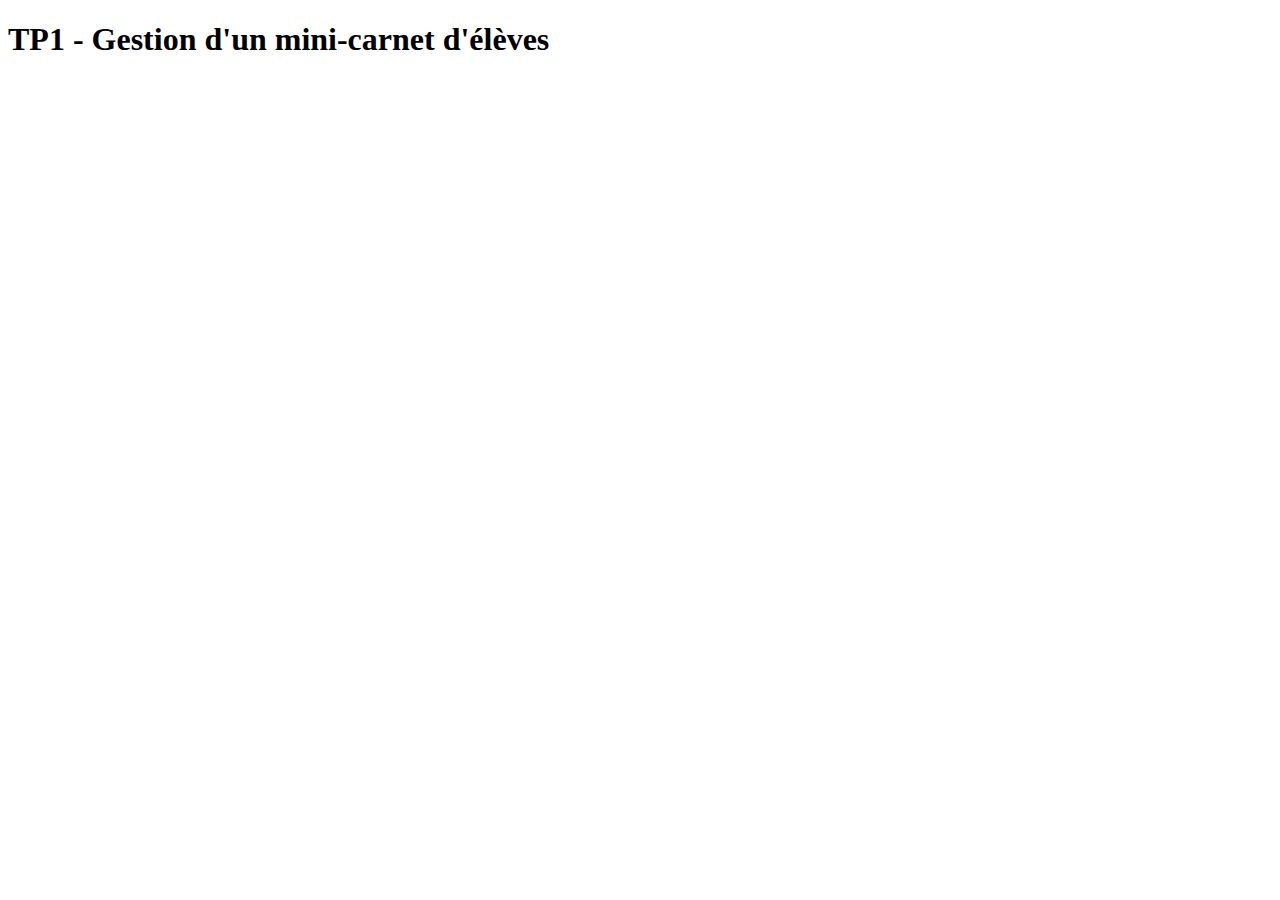
<file: index.html>
<!DOCTYPE html>
<html lang="fr">
<head>
    <meta charset="UTF-8">
    <title>TP1</title>
</head>
<body>
    <h1 id="titre" class="item">TP1 - Gestion d'un mini-carnet d'élèves</h1>
    <script src="script.js"></script>
</body>
</html>
</file>
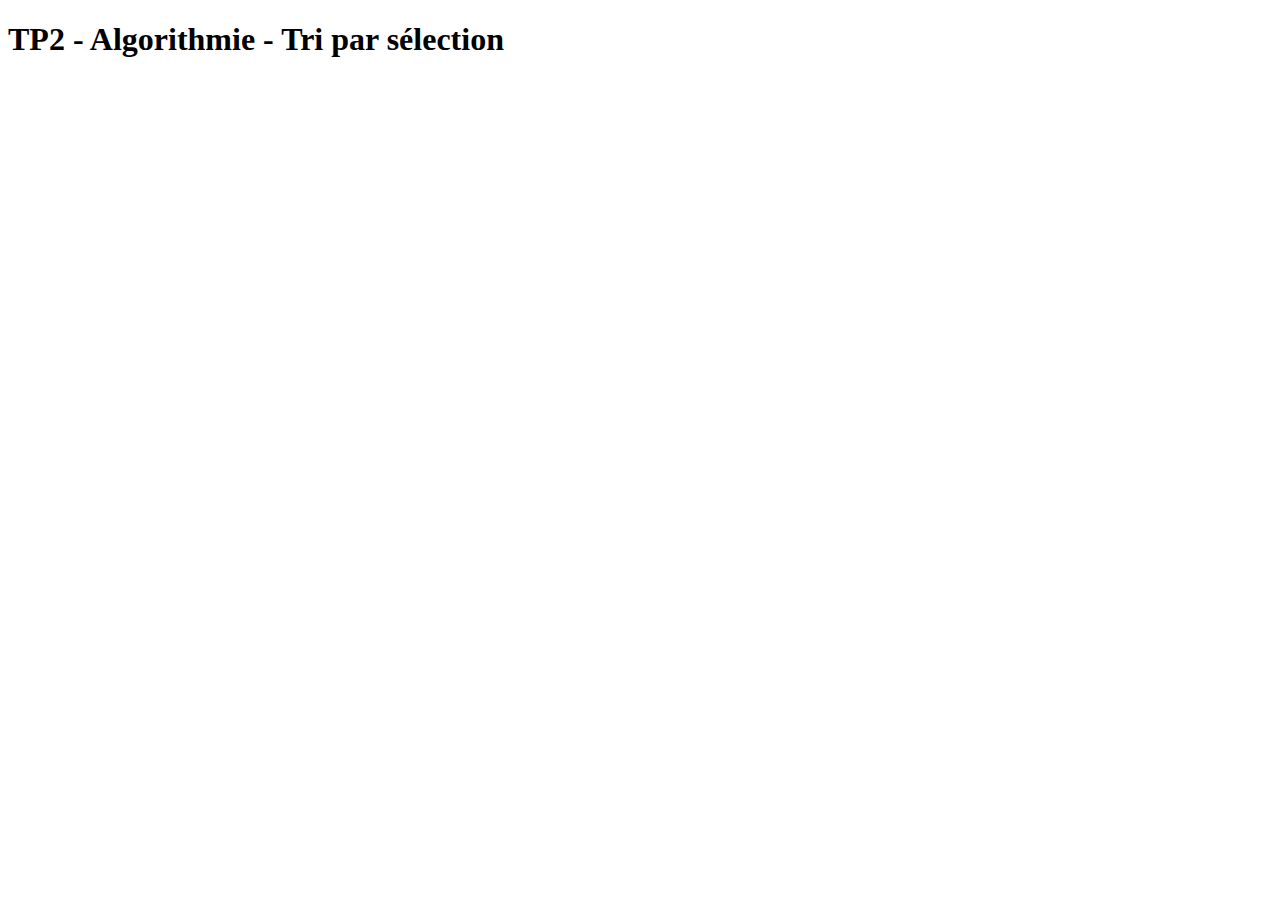
<file: TP2/index.html>
<!DOCTYPE html>
<html lang="fr">
<head>
    <meta charset="UTF-8">
    <title>TP2</title>
</head>
<body>
    <h1 id="titre" class="item">TP2 - Algorithmie - Tri par sélection</h1>
    <script src="script.js"></script>
</body>
</html>
</file>
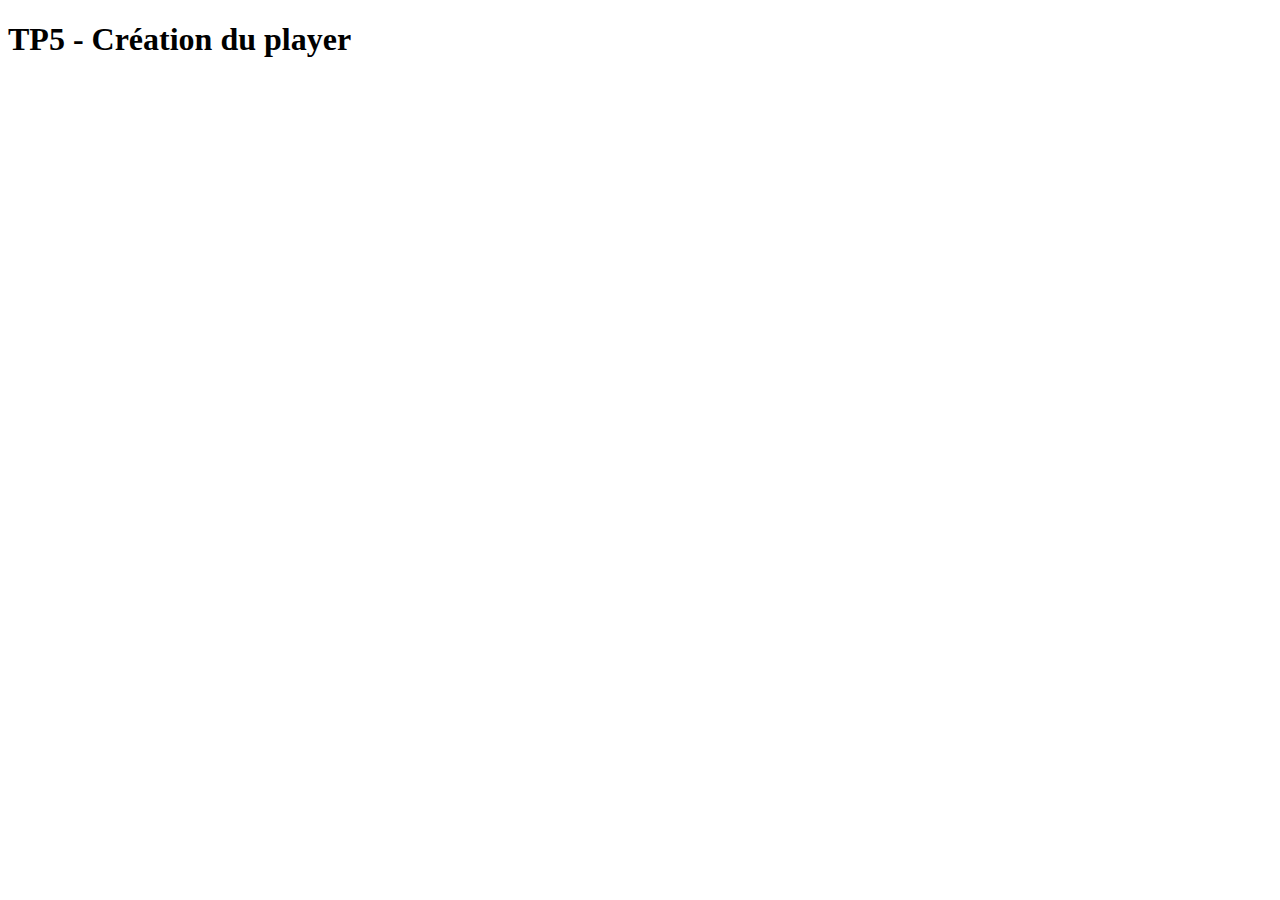
<file: TP5/index.html>
<!DOCTYPE html>
<html lang="fr">
<head>
    <meta charset="UTF-8">
    <title>TP1</title>
</head>
<body>
    <h1 id="titre" class="item">TP5 - Création du player</h1>
    <script src="player.js"></script>
</body>
</html>
</file>
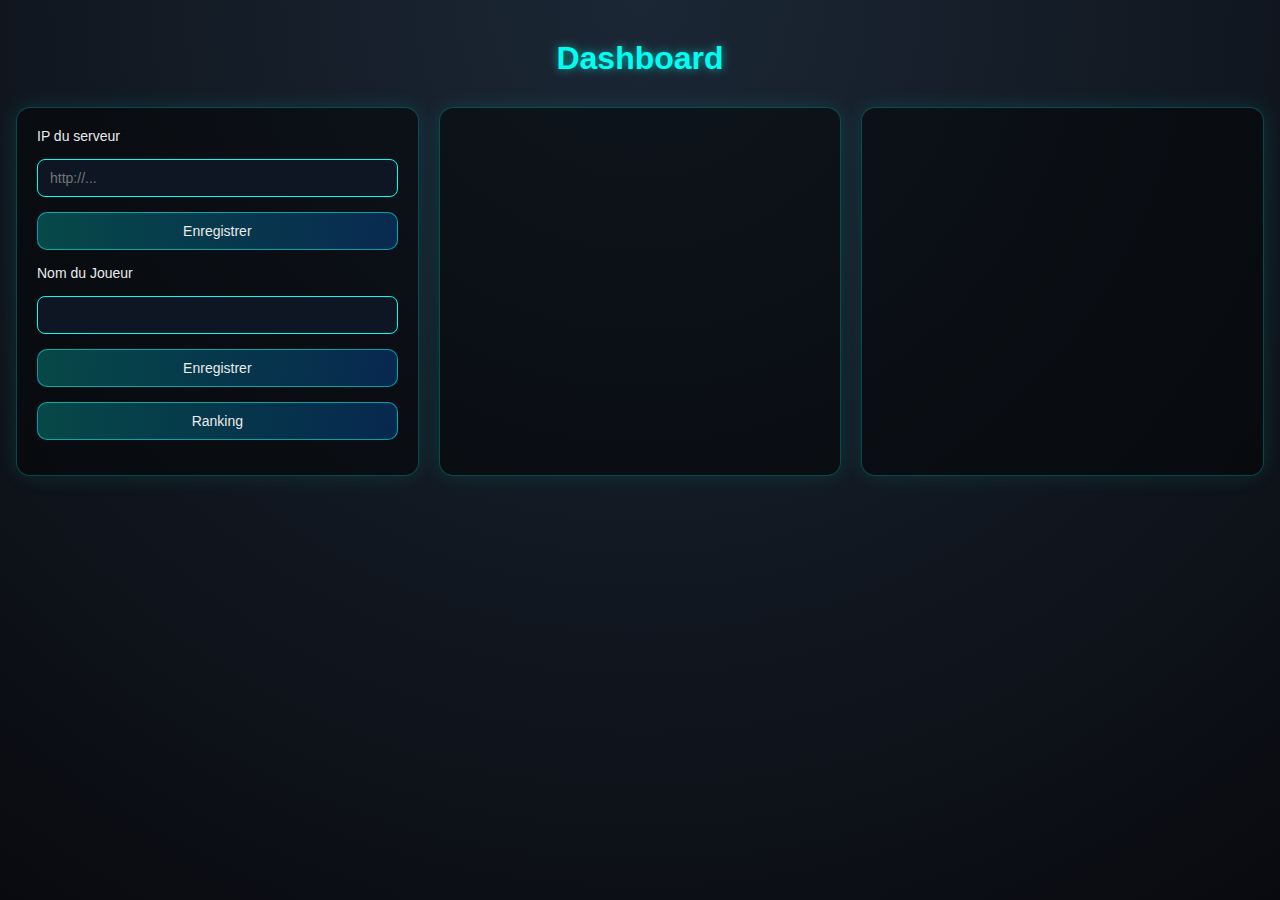
<file: TP10/dashboard.html>
<!DOCTYPE html>
<html lang="fr">
<head>
    <meta charset="UTF-8">
    <meta name="viewport" content="width=device-width, initial-scale=1.0">
    <title>Dashboard</title>
    <link rel="stylesheet" href="dashboard.css">
</head>

<body>
    <h1>Dashboard</h1>
    <div class="container">
        <div class="form-group">
            <label for="ip-serv">IP du serveur</label>
            <input type="text" id="ip-serv" name="ipServ" placeholder="http://...">
            <button id="save-server">Enregistrer</button>
            <label for="name">Nom du Joueur</label>
            <input type="text" id="name" name="name">
            <button id="save-name">Enregistrer</button>
            <button id="save-rank">Ranking</button>
            <div id="player-list"></div>
        </div>
        <div id="output"></div>
        <div id="ranking"></div>
    </div>
    <script src="dashboard.js"></script>
</body>
</html>
</file>
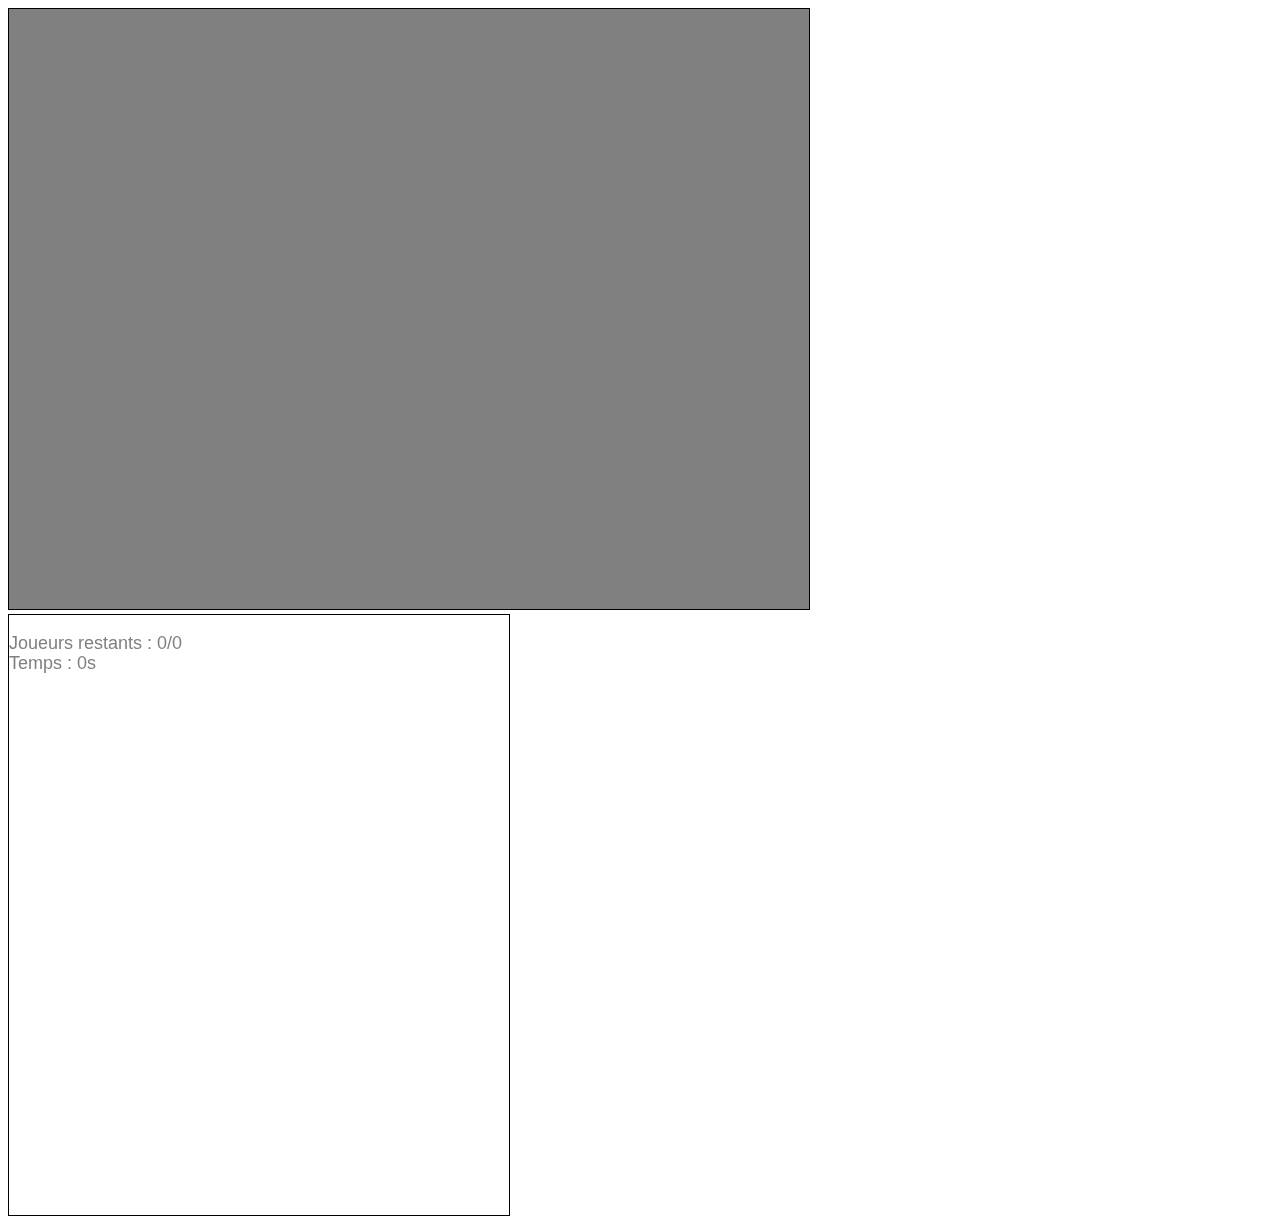
<file: TP10/game.html>
<!DOCTYPE html>
<html lang="fr">
<head>
    <meta charset="UTF-8">
    <title>Index</title>
    <style>
  canvas {
    border: 1px solid black; /* Pour voir le canvas */
  }
</style>
</head>
<body>
    <canvas id="gameCanvas" width="800" height="600">
        Fonctionne pas gros nul. 
    </canvas>
    <canvas id="scoreboard" width="500" height="600">
      Fonctionne pas gros nul. 
    </canvas>
    <script type="module" src="main.js"></script>
</body>
</html>
</file>
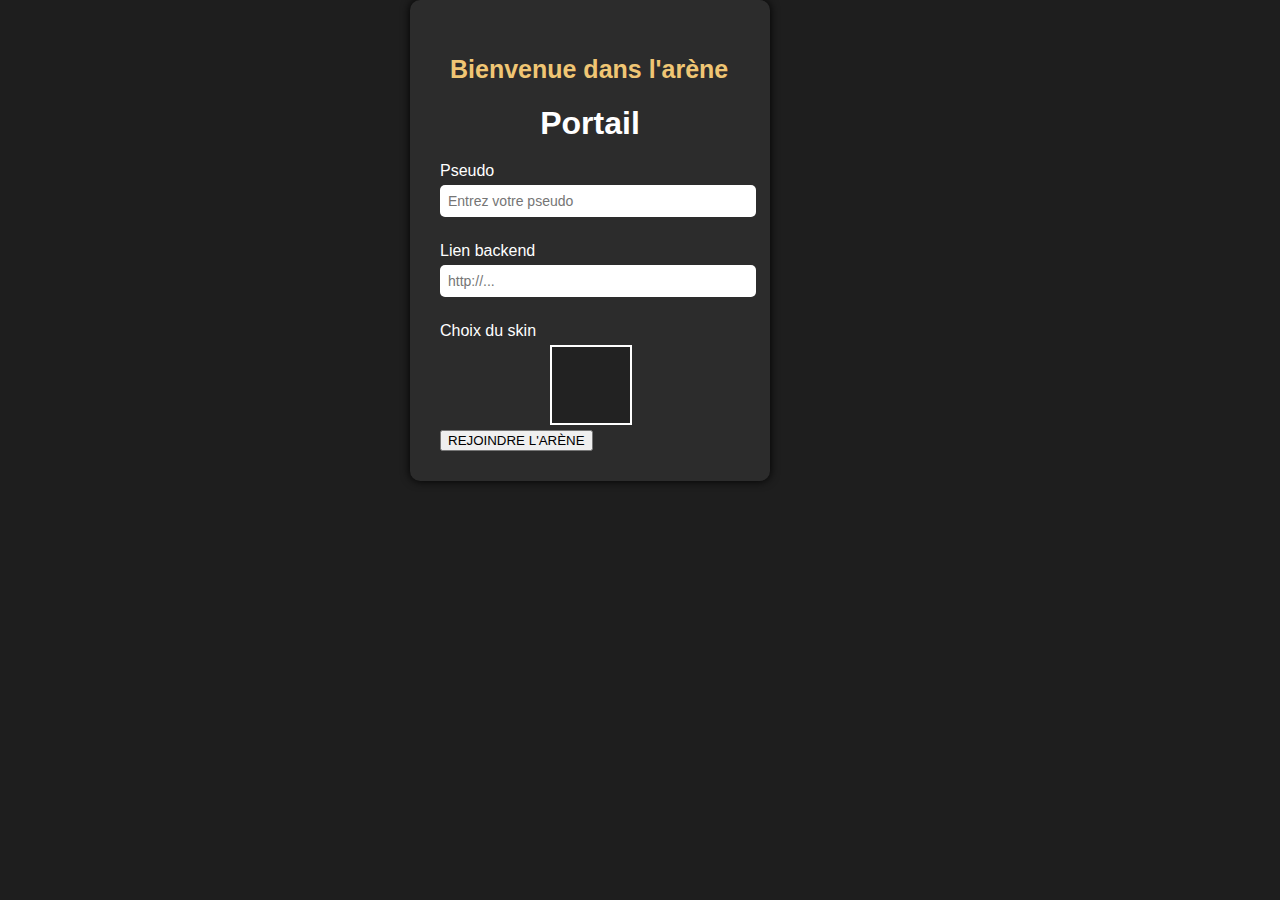
<file: TP10/portail.html>
<!DOCTYPE html>
<html lang="fr">
<head>
  <meta charset="UTF-8">
  <title>Portail</title>
  <link rel="stylesheet" href="portail.css">
</head>
<body>
  <div class="container">
    <p class="welcome">Bienvenue dans l'arène</p>
    <h1>Portail</h1>

    <form>
      <label for="pseudo">Pseudo</label>
      <input type="text" id="pseudo" name="pseudo" placeholder="Entrez votre pseudo">

      <label for="backend">Lien backend</label>
      <input type="text" id="serverUrl" name="backend" placeholder="http://...">

      <p id="error-message" style="color: #ff4d4d; display: none;"></p>

      <label for="skin">Choix du skin</label>
      <div class="skin-dropdown">
    <div class="skin-selected">
        <canvas id="selectedSkin" width="64" height="64"></canvas>
    </div>

    <div class="skin-options" id="skinOptions">
        <!-- Les skins seront générés en JS -->
    </div>
</div>

     <button id="btn-jouer">REJOINDRE L'ARÈNE</button>
    </form>
  </div>

  <canvas id="preview" width="100" height="100"></canvas>
  <script src="portail.js"></script>
</body>
</html>
</file>
<file: TP10/portail.css>
body {
  background-color: #1e1e1e;
  color: #fff;
  font-family: Arial, sans-serif;
  display: flex;
  justify-content: center;
  align-items: center;
  margin: 0;
}

.container {
  background-color: #2c2c2c;
  padding: 30px;
  border-radius: 10px;
  box-shadow: 0 0 10px #000;
  width: 300px;
}
.welcome {
  font-size: 25px;
  margin-bottom: 10px;
  margin-left: 10px;
  color: #f0c674;
  font-weight: bold;
}

h1 {
  text-align: center;
  margin-bottom: 20px;
}

label {
  display: block;
  margin-top: 15px;
  margin-bottom: 5px;
}

input, select {
  width: 100%;
  padding: 8px;
  border: none;
  border-radius: 5px;
  margin-bottom: 10px;
  font-size: 14px;
}

.button {
  background-color: #4CAF50;
  color: white;
  cursor: pointer;
  transition: background-color 0.3s ease;
  padding: 10px 30px;
  border: none;
  border-radius: 5px;
  font-size: 14px;
  display: block;
  width: fit-content;
  margin: 0 auto;
}

.button:hover {
  background-color: #45a049;
}
.skin {
    display: inline-block;
    border: 2px solid transparent;
    cursor: pointer;
    margin: 5px;
}

.skin.selected {
    border-color: yellow;
}
.skin-dropdown {
    position: relative;
    width: 70px;
    cursor: pointer;
}

.skin-selected {
    border: 2px solid #fff;
    background: #222;
    padding: 4px;
    margin-left: 110px;
    margin-bottom: 5px;
    width:70px;
}

.skin-options {
    position: absolute;
    top: 80px;
    left: 0;
    background: #111;
    border: 2px solid #fff;
    display: none;
    max-height: 600px;
    overflow-y: auto;
    padding: 4px;
    z-index: 10;
    margin-bottom: 100px;
    margin-left:200px;
}

.skin-option {
    padding: 4px;
    border-bottom: 1px solid #333;
}

.skin-option:hover {
    background: #444;
}
.form-group label,
.skin-section label {
  display: block;
  margin-bottom: 8px;
  font-weight: bold;
  color: var(--primary);
  font-size: 0.8rem;
  text-transform: uppercase;
}
</file>
<file: TP10/dashboard.css>
/* RESET BASIQUE */
* {
    margin: 0;
    padding: 0;
    box-sizing: border-box;
}

body {
    min-height: 100vh;
    background: radial-gradient(circle at top, #1b2735, #090a0f);
    font-family: "Segoe UI", Arial, sans-serif;
    color: #eaeaea;
    display: flex;
    flex-direction: column;
    align-items: center;
    padding: 40px 16px;
}

/* TITRE PRINCIPAL */
h1 {
    text-align: center;
    margin-bottom: 30px;
    font-size: 32px;
    color: #00fff2;
    text-shadow: 0 0 10px rgba(0, 255, 242, 0.6);
    width: 100%;
    max-width: 1300px;
}

/* CONTENEUR PRINCIPAL - 3 COLONNES */
.container {
    display: grid;
    grid-template-columns: 1fr 1fr 1fr;
    gap: 20px;
    width: 100%;
    max-width: 1300px;
}

/* FORMULAIRE / DASHBOARD */
.form-group {
    background: rgba(0, 0, 0, 0.45);
    padding: 20px;
    border-radius: 14px;
    box-shadow: 0 0 20px rgba(0, 255, 242, 0.12);
    border: 1px solid rgba(0, 255, 242, 0.25);
    display: flex;
    flex-direction: column;
    gap: 15px;
    min-height: 250px;
}

.form-group label {
    font-size: 14px;
    color: #eaeaea;
}

.form-group input {
    padding: 10px 12px;
    border-radius: 8px;
    border: 1px solid #00fff2;
    background: #0e1624;
    color: white;
    font-size: 14px;
    outline: none;
    transition: box-shadow 0.2s;
}

.form-group input:focus {
    box-shadow: 0 0 10px rgba(0, 255, 242, 0.6);
}

.form-group button {
    padding: 10px 12px;
    border-radius: 10px;
    border: 1px solid rgba(0, 255, 242, 0.55);
    background: linear-gradient(90deg, rgba(0, 255, 242, 0.25), rgba(0, 119, 255, 0.25));
    color: #eaeaea;
    cursor: pointer;
    font-size: 14px;
    transition: transform 0.06s ease, box-shadow 0.2s ease, background 0.2s ease;
}

.form-group button:hover {
    box-shadow: 0 0 12px rgba(0, 255, 242, 0.25);
}

.form-group button:active {
    transform: translateY(1px);
}

/* PANNEAUX STATS ET CLASSEMENT */
#output,
#ranking {
    background: rgba(0, 0, 0, 0.45);
    padding: 20px;
    border-radius: 14px;
    box-shadow: 0 0 20px rgba(0, 255, 242, 0.12);
    border: 1px solid rgba(0, 255, 242, 0.25);
    min-height: 250px;
    overflow: auto;
}

/* TITRES DE PANNEAUX */
h2 {
    margin-bottom: 10px;
    color: #00fff2;
}

/* LISTE DE JOUEURS / STATS */
.stats-box {
    display: grid;
    grid-template-columns: 1fr;
    gap: 12px;
}

.stats-box div {
    background: rgba(20, 30, 45, 0.9);
    padding: 10px;
    border-radius: 10px;
    font-size: 14px;
}

/* TABLEAU CLASSEMENT */
.ranking-table,
table {
    width: 100%;
    border-collapse: collapse;
    margin-top: 10px;
    border-radius: 12px;
    overflow: hidden;
}

thead {
    background: linear-gradient(90deg, #00fff2, #0077ff);
}

thead th {
    padding: 12px;
    color: black;
    font-size: 14px;
    text-align: left;
}

tbody tr {
    background: rgba(255, 255, 255, 0.05);
    transition: background 0.2s;
}

tbody tr:nth-child(even) {
    background: rgba(255, 255, 255, 0.1);
}

tbody tr:hover {
    background: rgba(0, 255, 242, 0.2);
}

td {
    padding: 10px;
    font-size: 14px;
}

/* RESPONSIVE - COLONNES VERS STACK */
@media (max-width: 1000px) {
    .container {
        grid-template-columns: 1fr;
    }
}
</file>
